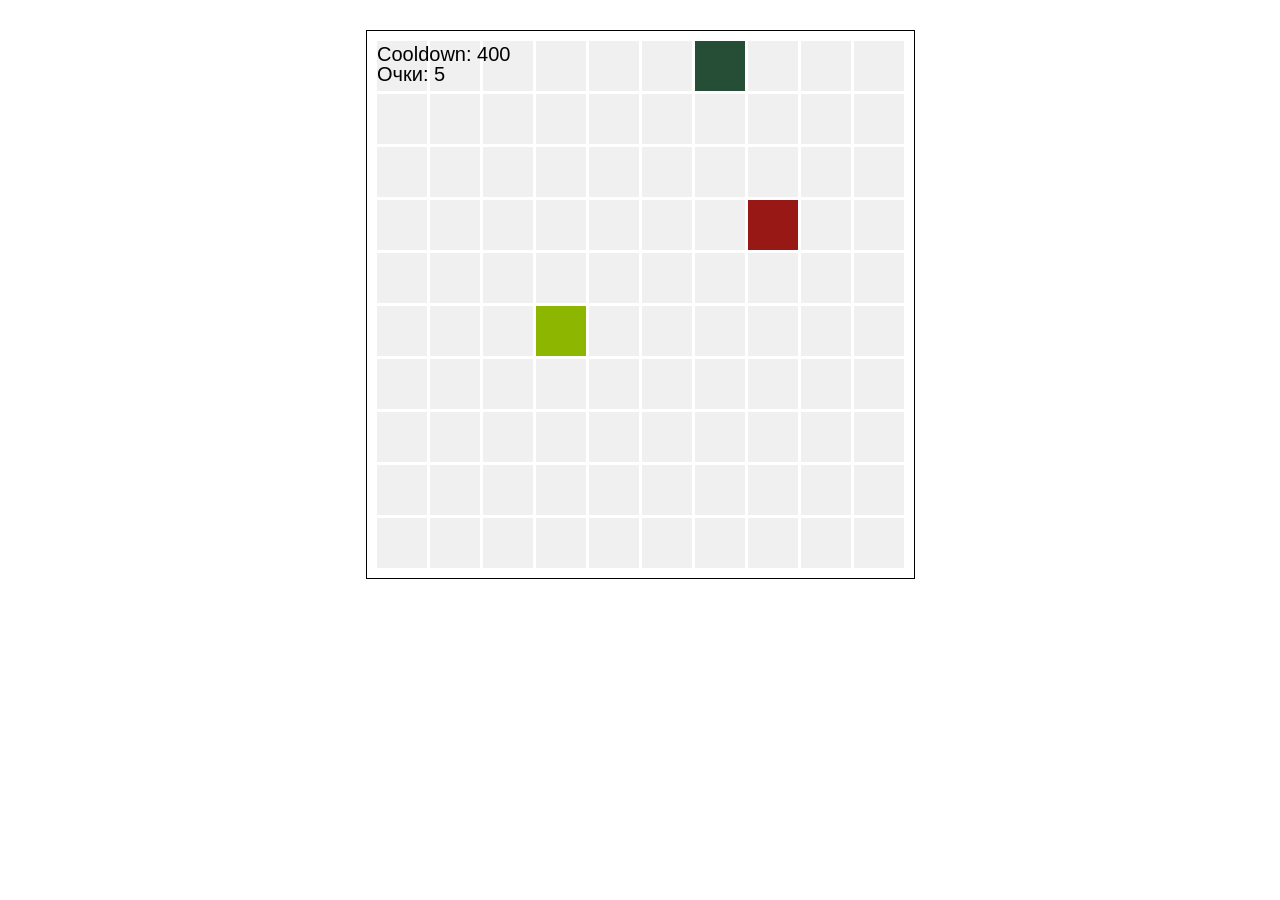
<file: Лабораторная_4/змейка/index.html>
<!DOCTYPE html>
<html lang="en">
  <head>
    <meta charset="UTF-8" />
    <title>SnakeGame</title>

    <style>
      canvas {
        display: block;
        margin-top: 30px;
        margin-right: auto;
        margin-left: auto;
        border: 1px solid black;
      }
    </style>
  </head>
  <body>
    <canvas></canvas>
    <script src="snake.js"></script>
    <script src="script.js"></script>
  </body>
</html>
</file>
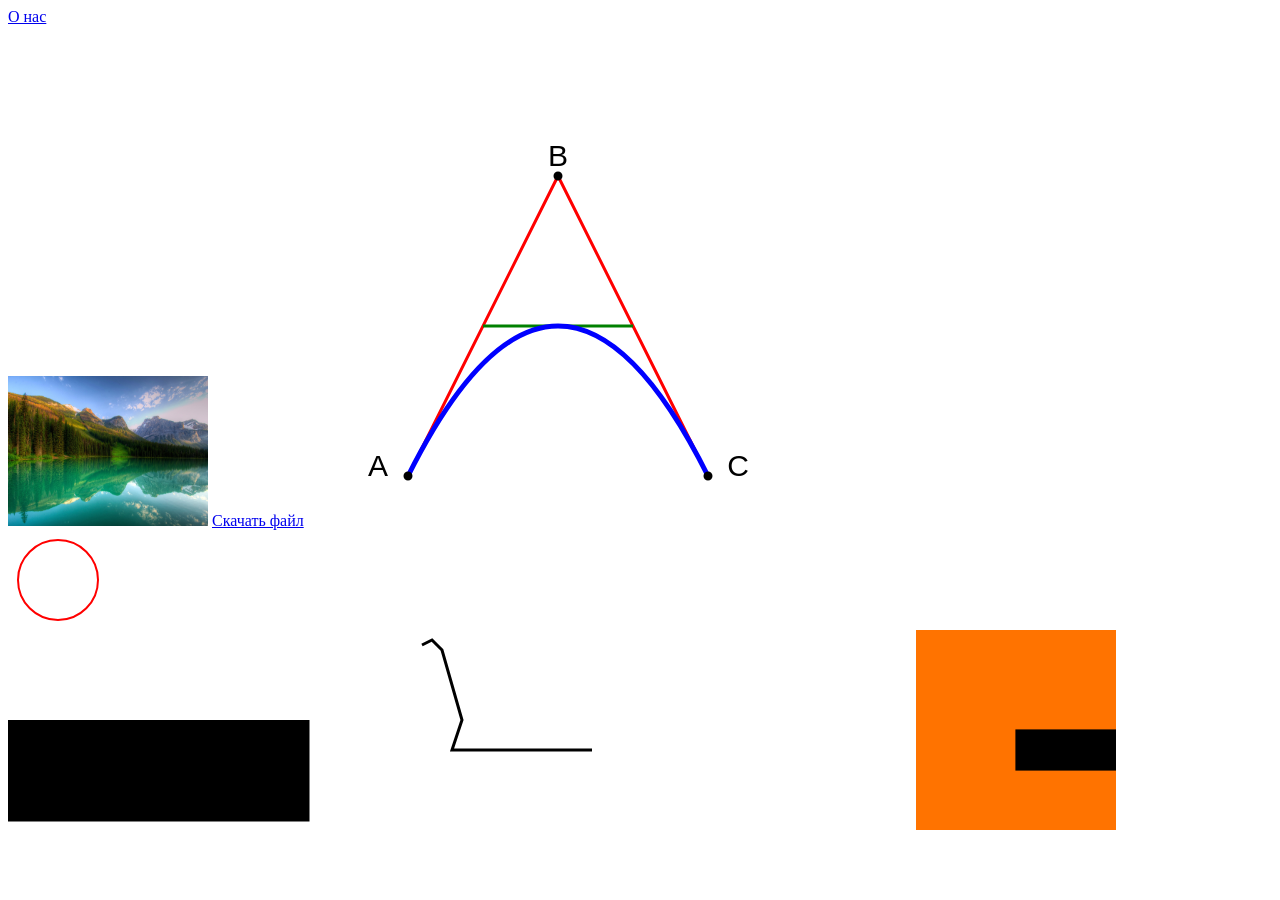
<file: Лабораторная_1/about.html>
<!DOCTYPE html>
<html lang="en">
  <head>
    <meta charset="UTF-8" />
    <meta name="viewport" content="width=device-width, initial-scale=1.0" />
    <title>Document</title>
  </head>
  <body>
    <a href="#" style="display: block; margin-bottom: 100px">О нас</a>
    <img src="./img/картинка.jpg" alt="" width="200px" height="150px" />
    <a href="./img/картинка.jpg" download="картинка.jpg">Скачать файл</a>
    <svg xmlns="http://www.w3.org/2000/svg" height="400" width="450">
      <path
        d="M100 350 250 50m0 0 150 300"
        stroke="red"
        stroke-width="3"
        fill="none"
      />
      <path d="M175 200h150" stroke="green" stroke-width="3" fill="none" />
      <path
        d="M100 350q150-300 300 0"
        stroke="#00f"
        stroke-width="5"
        fill="none"
      />
      <!-- Mark relevant points -->
      <g stroke="#000" stroke-width="3">
        <circle cx="100" cy="350" r="3" />
        <circle cx="250" cy="50" r="3" />
        <circle cx="400" cy="350" r="3" />
      </g>
      <!-- Label the points -->
      <g font-size="30" font-family="sans-serif" text-anchor="middle">
        <text x="100" y="350" dx="-30">A</text>
        <text x="250" y="50" dy="-10">B</text>
        <text x="400" y="350" dx="30">C</text>
      </g>
    </svg>
    <svg height="100" width="100" style="display: block">
      <circle
        cx="50"
        cy="50"
        r="40"
        stroke="red"
        stroke-width="2"
        fill="white"
      />
    </svg>
    <svg width="400" height="110">
      <rect
        width="300"
        height="100"
        style="fill: rgb(0, 0, 0); stroke-width: 3; stroke: rgb(0, 0, 0)"
      />
    </svg>
    <svg height="200" width="500">
      <polyline
        points="10,15 20,10 30,20 50,90, 40,120 180,120"
        style="fill: none; stroke: black; stroke-width: 3"
      />
    </svg>
    <svg
      viewBox="-250 -250 500 500"
      xmlns="http://www.w3.org/2000/svg"
      width="200"
    >
      <circle r="500" fill="#ff7300" />
      <rect
        width="300"
        height="100"
        style="fill: rgb(0, 0, 0); stroke-width: 3; stroke: rgb(0, 0, 0)"
      />
    </svg>
  </body>
</html>
</file>
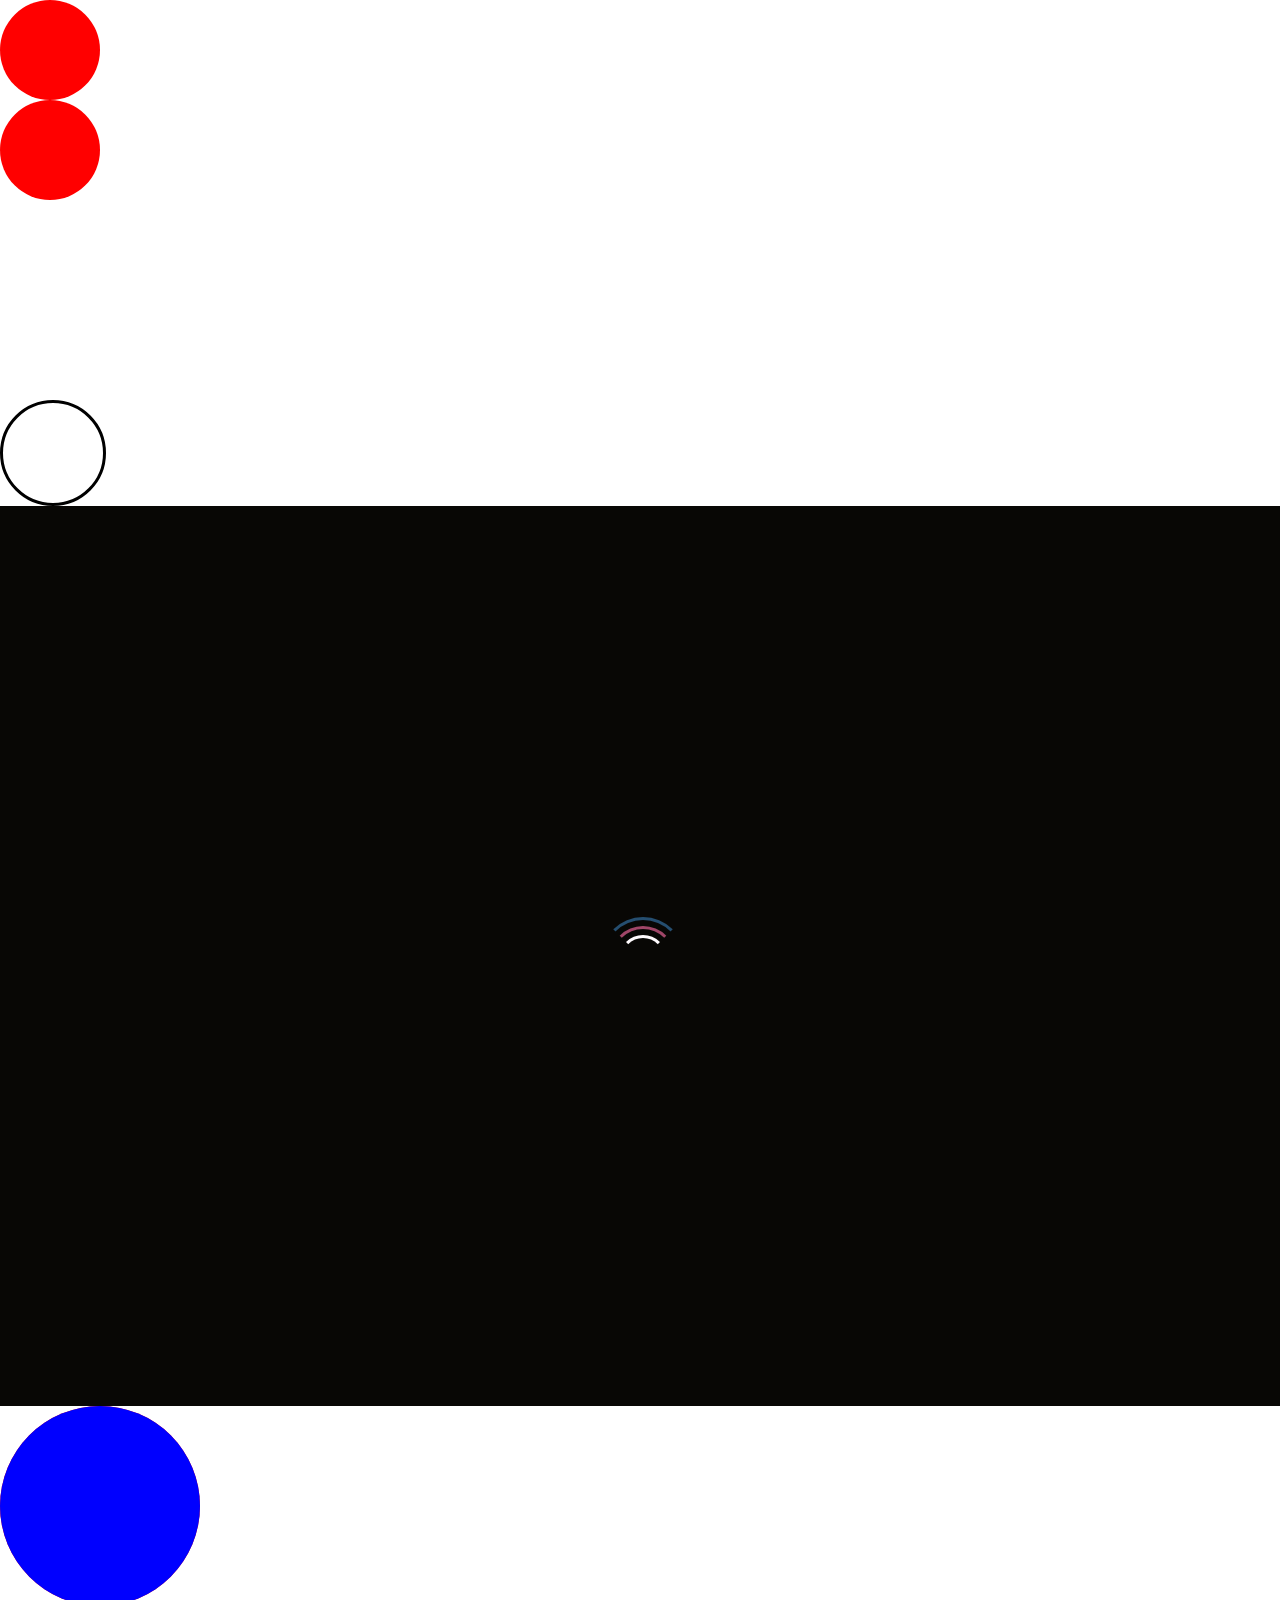
<file: Лабораторная_2/animation.html>
<!DOCTYPE html>
<html lang="en">
<head>
    <meta charset="UTF-8">
    <meta name="viewport" content="width=device-width, initial-scale=1.0">
    <title>Document</title>
    <link rel="stylesheet" href="style/animation.css">
</head>
<body>
    <div id="example"></div>
    <div id="example__1"></div>
    <div class="circle"></div>
    <div class="spin-wrapper">
        <div class="spinner">
        </div>
      </div>
      <div class="container">
        <div class="circle-1"></div>
        <div class="second-circle"></div>
    </div>

</body>
</html>
</file>
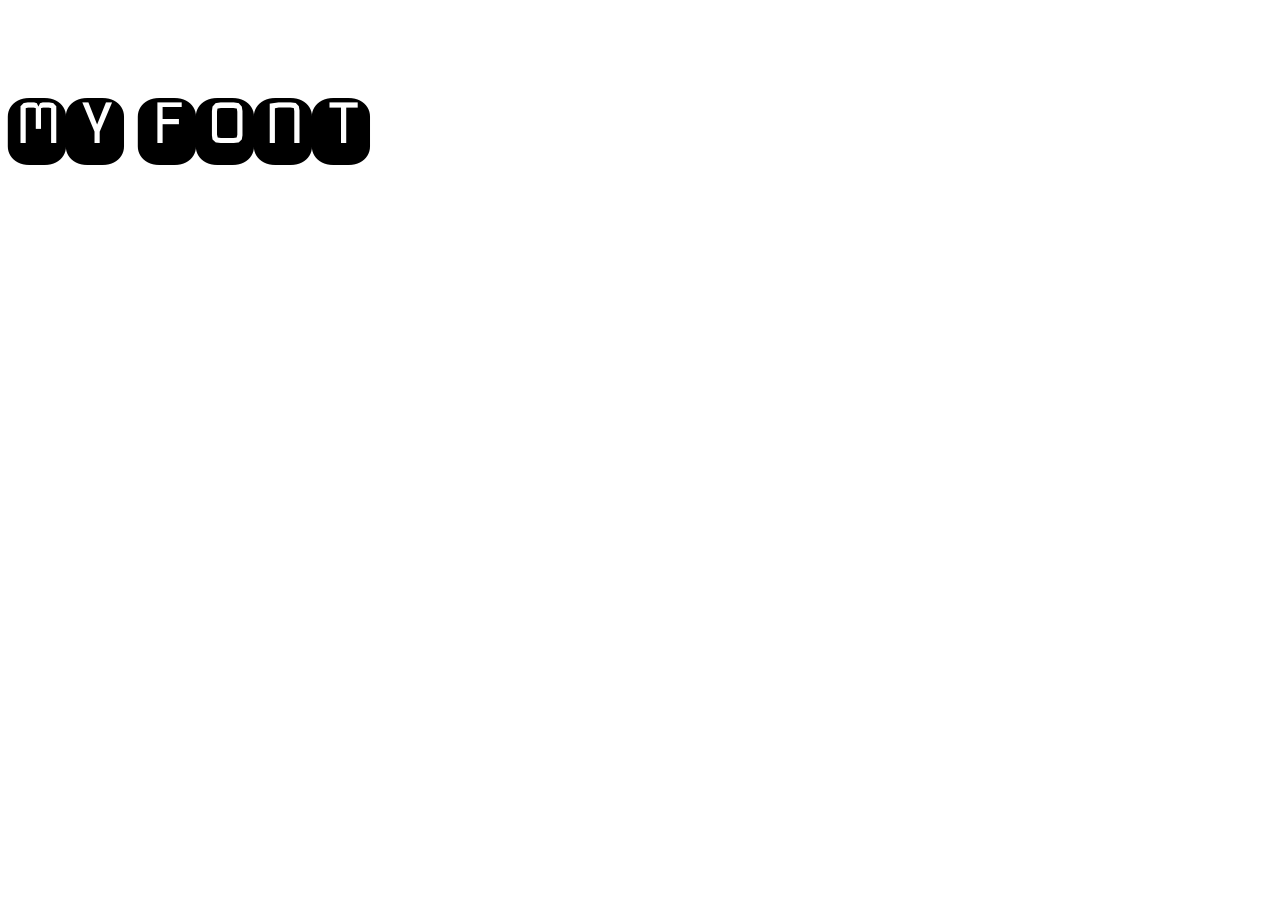
<file: Лабораторная_2/index10.html>
<!DOCTYPE html>
<html lang="en">

<head>
    <meta charset="UTF-8">
    <meta name="viewport" content="width=device-width, initial-scale=1.0">
    <title>Document</title>
    <link rel="stylesheet" href="style/style10.css">
    <link rel="preconnect" href="https://fonts.googleapis.com">
    <link rel="preconnect" href="https://fonts.gstatic.com" crossorigin>
    <link href="https://fonts.googleapis.com/css2?family=Monofett&display=swap" rel="stylesheet">
</head>

<body>
    <h1 class="font">My Font</h1>
</body>

</html>
</file>
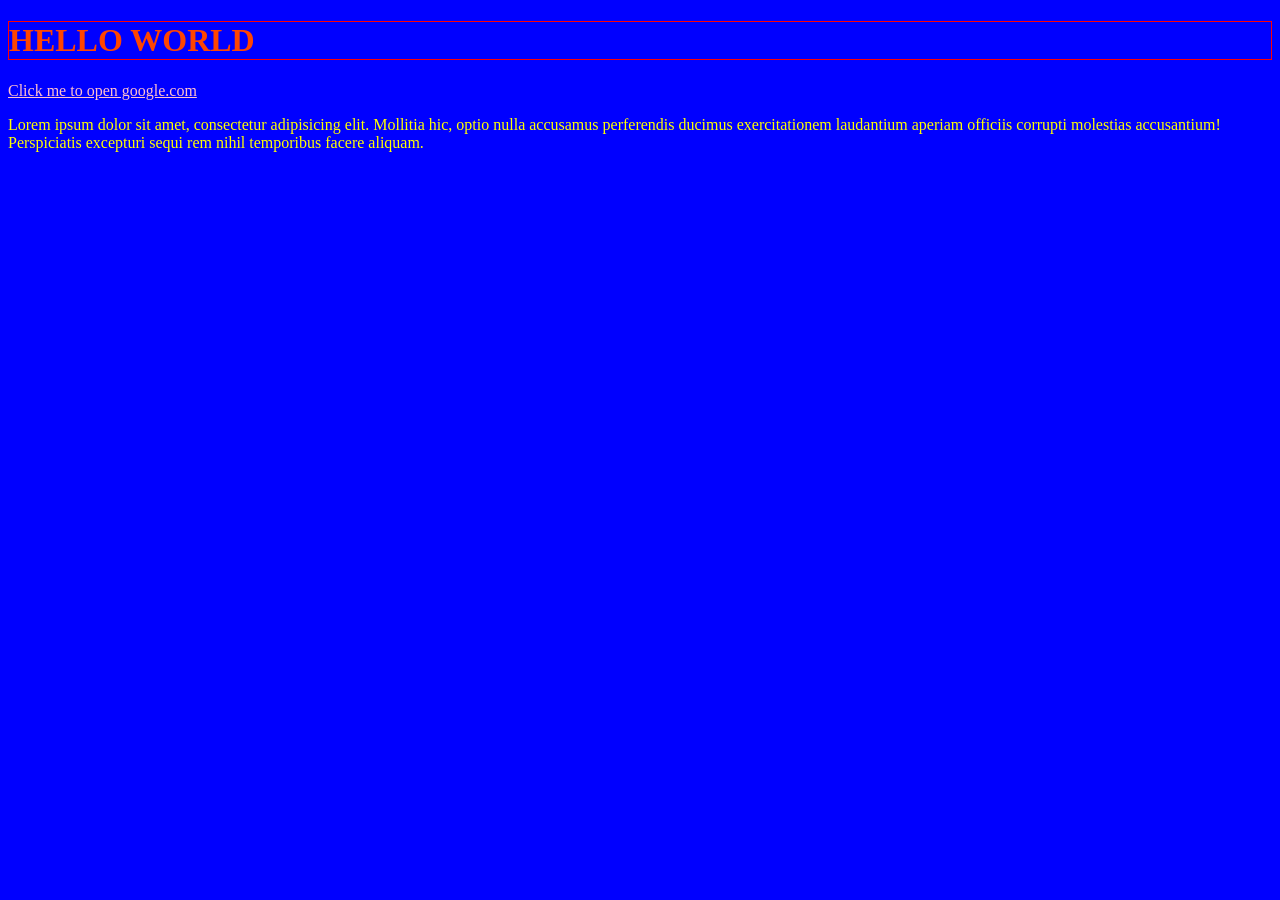
<file: Лабораторная_2/index1_1.html>
<!DOCTYPE html>
<html lang="en">
<head>
    <meta charset="UTF-8">
    <meta name="viewport" content="width=device-width, initial-scale=1.0">
    <title>Document</title>
    <style>
        p{
            color: blue;
        }
        body{
            background-color: blue;
        }
        p{
            color: yellow;
        }
        a{
            color: pink;
        }
    </style>
</head>
<body>
    <h1 style="color: orangered;border: 1px solid red;">HELLO WORLD</h1>
    <a href="https://google.com" target="_blank">Click me to open google.com</a>
    <p>Lorem ipsum dolor sit amet, consectetur adipisicing elit. Mollitia hic, optio nulla accusamus perferendis ducimus exercitationem laudantium aperiam officiis corrupti molestias accusantium! Perspiciatis excepturi sequi rem nihil temporibus facere aliquam.</p>
</body>
</html>
</file>
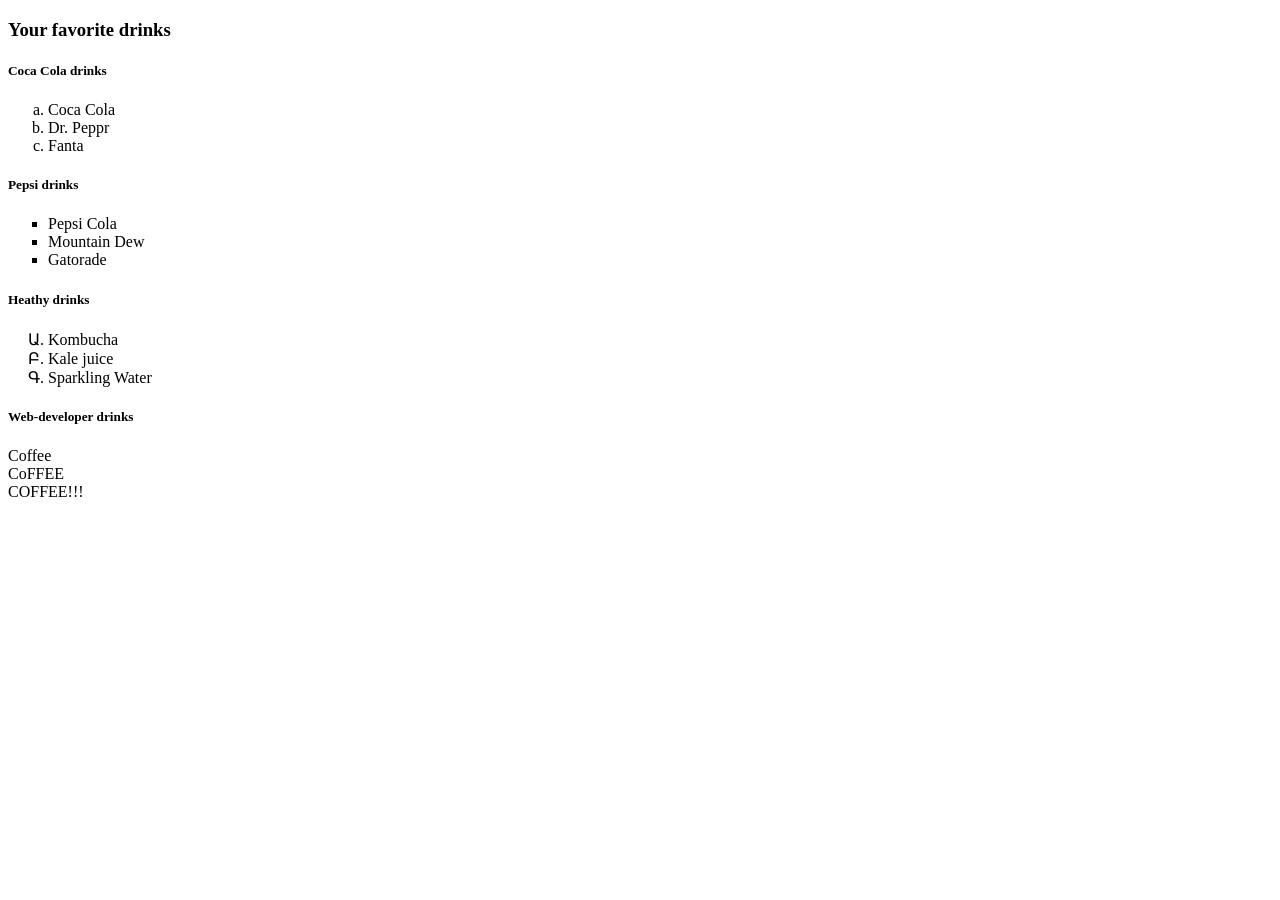
<file: Лабораторная_2/index4_3.html>
<!DOCTYPE html>
<html lang="en">
<head>
    <meta charset="UTF-8">
    <meta name="viewport" content="width=device-width, initial-scale=1.0">
    <title>Document</title>
    <link rel="stylesheet" href="style/style4_3.css">
</head>
<body>
    <h3>Your favorite drinks</h3>
    <h5>Coca Cola drinks</h5>
    <ol class="drinks_cola">
        <li>Coca Cola</li>
        <li>Dr. Peppr</li>
        <li>Fanta</li>
    </ol>
    <h5>Pepsi drinks</h5>
    <ul class="pepsi">
        <li>Pepsi Cola</li>
        <li>Mountain Dew</li>
        <li>Gatorade</li>
    </ul>
    <h5>Heathy drinks</h5>
    <ol class="Heathy">
        <li>Kombucha</li>
        <li>Kale juice</li>
        <li>Sparkling Water</li>
    </ol>
    <h5>Web-developer drinks</h5>
    <ul class="Web-developer">
        <li>Coffee</li>
        <li>CoFFEE</li>
        <li>COFFEE!!!</li>
    </ul>
</body>
</html>
</file>
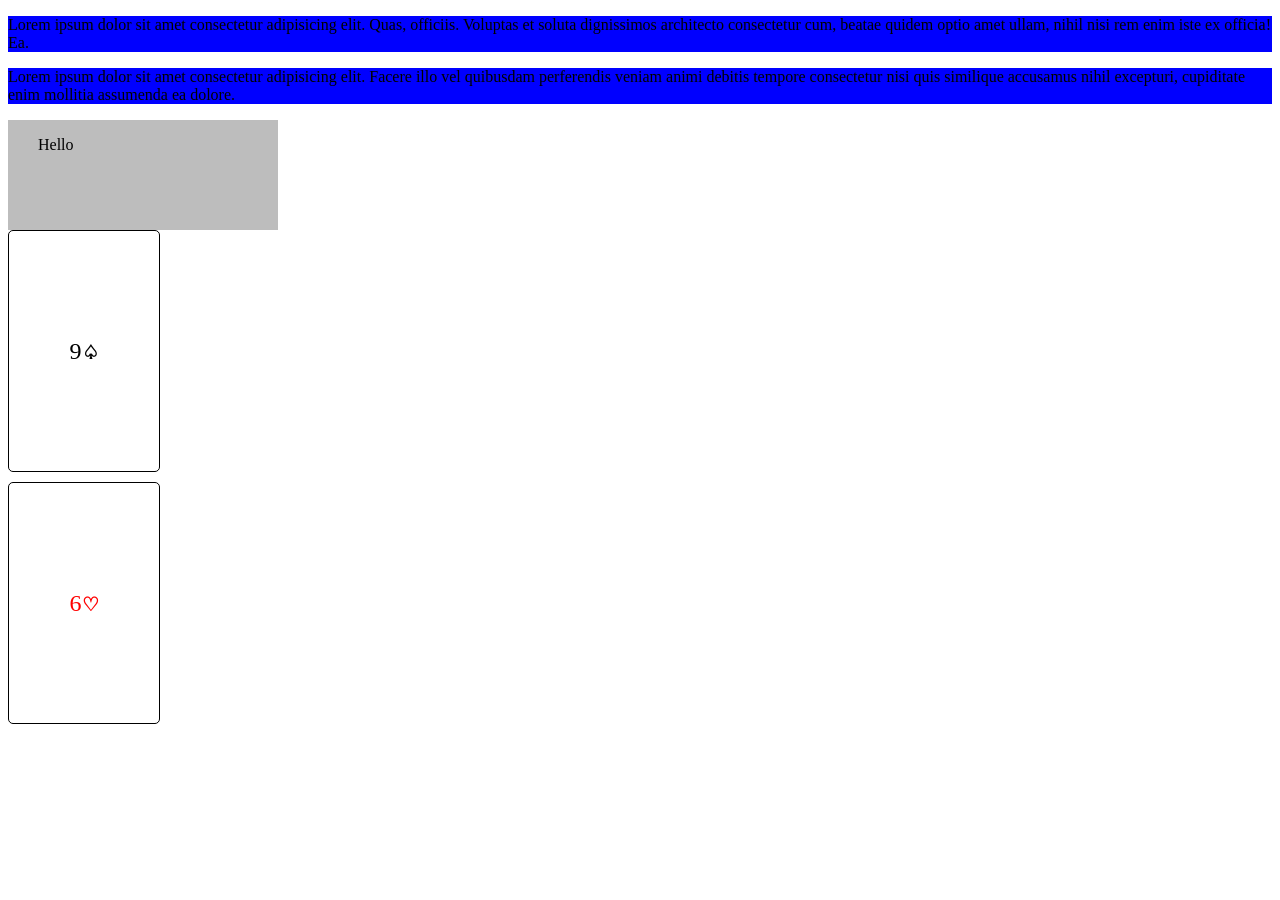
<file: Лабораторная_2/index5_1.html>
<!DOCTYPE html>
<html lang="en">
<head>
    <meta charset="UTF-8">
    <meta name="viewport" content="width=device-width, initial-scale=1.0">
    <title>Document</title>
    <link rel="stylesheet" href="style/style5_1.css">
</head>
<body>
    <p class="text__one">Lorem ipsum dolor sit amet consectetur adipisicing elit. Quas, officiis. Voluptas et soluta dignissimos architecto consectetur cum, beatae quidem optio amet ullam, nihil nisi rem enim iste ex officia! Ea.</p>
    <p class="text__two">Lorem ipsum dolor sit amet consectetur adipisicing elit. Facere illo vel quibusdam perferendis veniam animi debitis tempore consectetur nisi quis similique accusamus nihil excepturi, cupiditate enim mollitia assumenda ea dolore.</p>
    <div class="myBox"><p class="box__text">Hello</p></div>
    <div class="card spades">9</div>
    <div class="card heart">6</div>
</body>
</html>
</file>
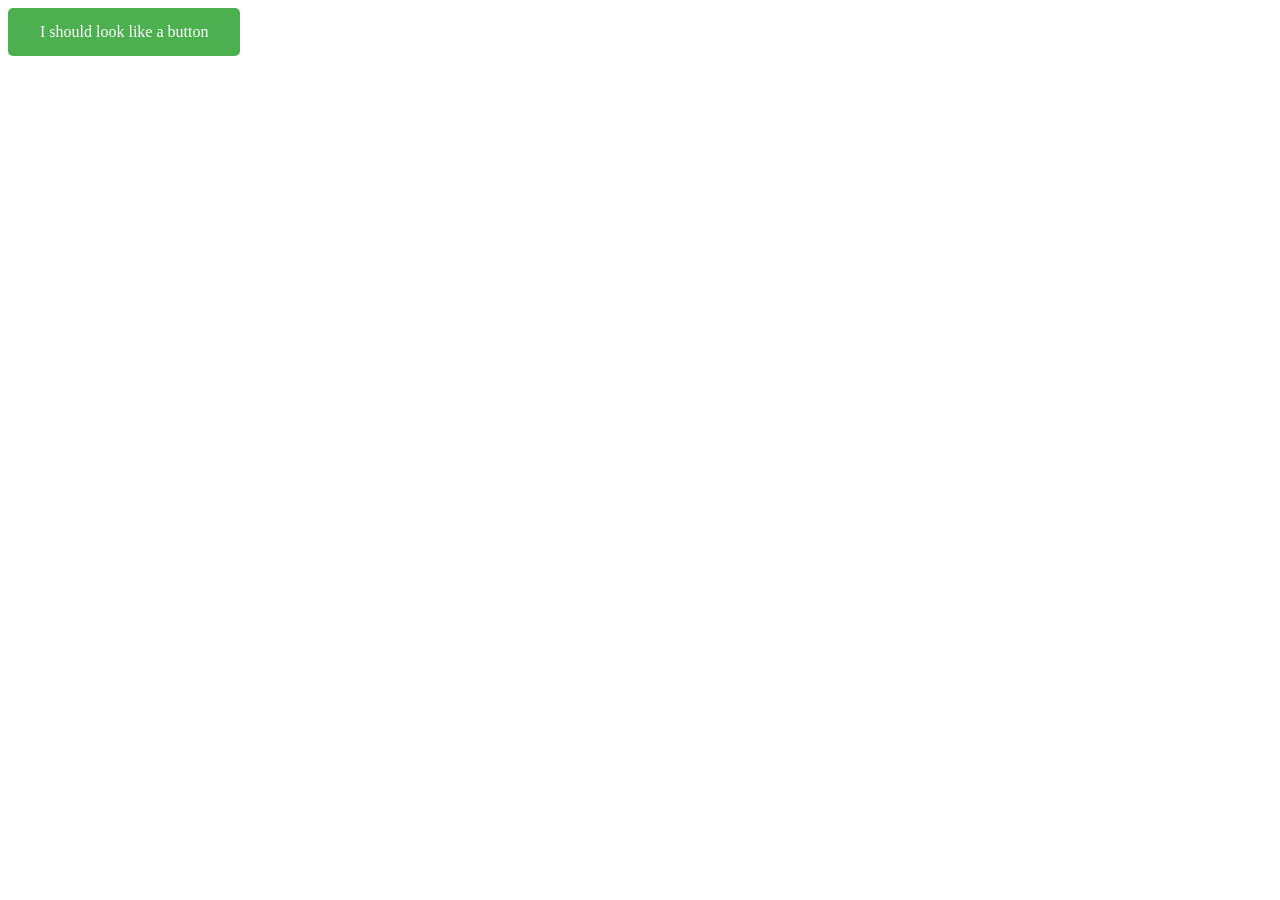
<file: Лабораторная_2/index5_4.html>
<!DOCTYPE html>
<html lang="en">
<head>
    <meta charset="UTF-8">
    <meta name="viewport" content="width=device-width, initial-scale=1.0">
    <title>Document</title>
    <link rel="stylesheet" href="style/style5_4.css">
</head>
<body>
    <span id="button1">I should look like a button</span>
</body>
</html>
</file>
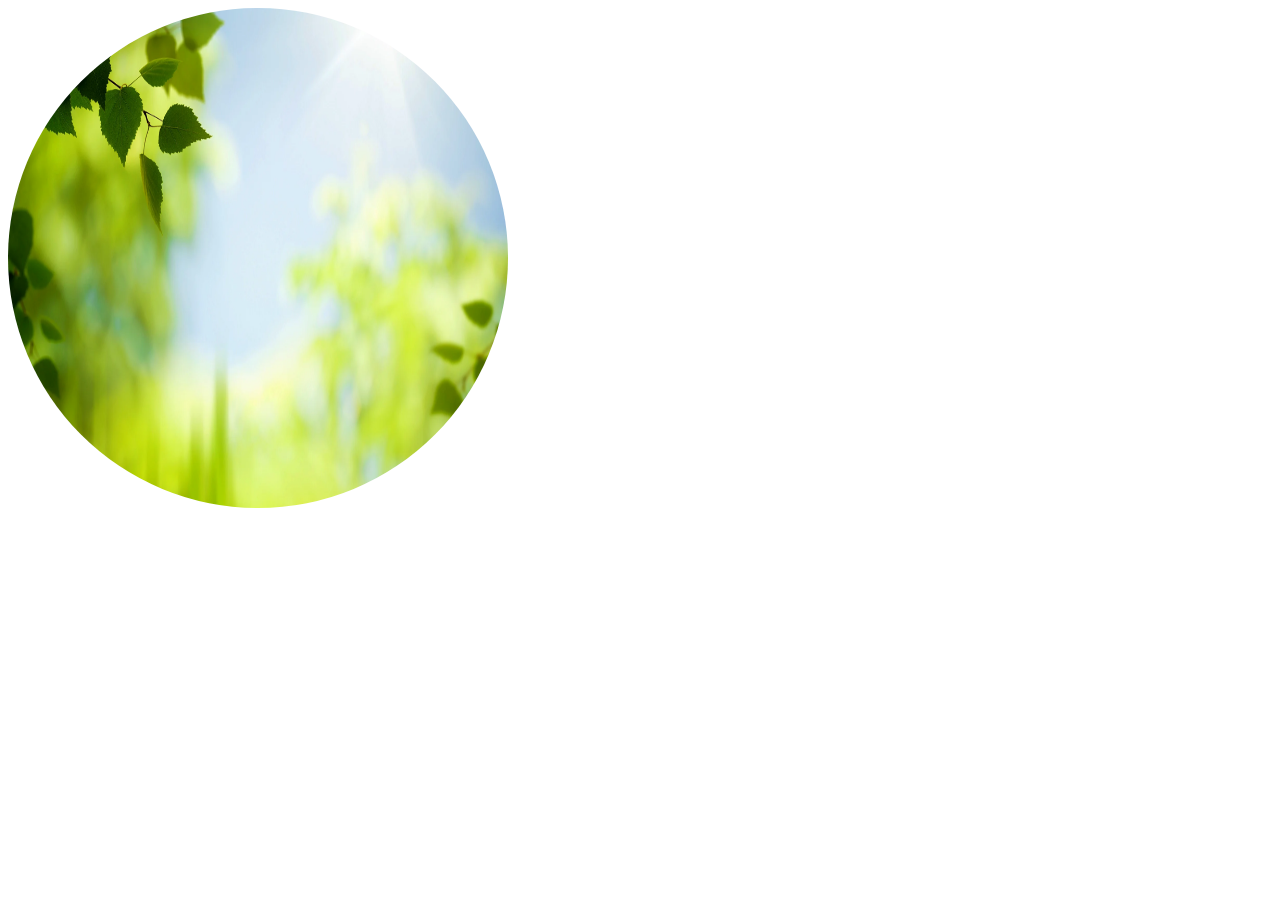
<file: Лабораторная_2/index8.html>
<!DOCTYPE html>
<html lang="en">
<head>
    <meta charset="UTF-8">
    <meta name="viewport" content="width=device-width, initial-scale=1.0">
    <title>Document</title>
    <link rel="stylesheet" href="style/style8.css">
</head>
<body>
    <img class="img" src="img/fon-dlia-prezentatsii-priroda-23.webp" alt="">
</body>
</html>
</file>
<file: Лабораторная_2/style/animation.css>
@keyframes example {
    0% { background-color: red; left: 0px; top: 0px}
    25% {background-color: yellow;left: 200px;top: 0px;}
    50% { background-color: blue;left: 200px;top: 200px;}
    75% {background-color: green;left: 0px;top: 200px;}
    100% {background-color: red;left: 0px;top: 0px;}
}


@keyframes example1 {
    0% { background-color: red; left: 0px; top: 0px}
    25% {background-color: yellow;left: 200px;top: 0px;}
    50% { background-color: blue;left: 200px;top: 200px;}
    75% {background-color: green;left: 0px;top: 200px;}
    100% {background-color: red;left: 0px;top: 0px;}
}


/* Элемент применения */
#example {
    width: 100px;
    height: 100px;
    position: relative;
    border-radius: 50%;
    background-color: red;
    animation-name: example;
    animation-duration: 10s;
    animation-iteration-count: infinite;
}

#example__1{
    width: 100px;
    height: 100px;
    position: relative;
    border-radius: 50%;
    background-color: red;
    animation-name: example;
    animation-duration: 10s;
    animation-delay: 3s;
    animation-iteration-count: infinite;
    animation-timing-function:cubic-bezier(1,1,1,1);
}




.circle {
    width: 100px;
    height: 100px;
    border-radius: 50%;
    border: 3px solid;
    animation: changeColor 3s infinite;
    margin-top: 200px;
    animation-direction:alternate;
}

@keyframes changeColor {
    0% {border-color: red;}
    50% {border-color: blue;}
    100% {border-color: green;}
    }
    body{
        min-height: 100vh;
        padding: 0px;
        margin: 0px;
      }
      
      .spin-wrapper{
        position: relative;
        width: 100%;
        height: 100vh;
        background: #080705;
      
        .spinner{
          position: absolute;
          height: 60px;
          width: 60px;
          border: 3px solid transparent;
          border-top-color: #A04668;
          top: 50%;
          left: 50%;
          margin: -30px;
          border-radius: 50%;
          animation: spin 1s linear infinite;
          
          &:before, &:after{
            content:'';
            position: absolute;
            border: 3px solid transparent;
            border-radius: 50%;
          }
          
          &:before{
            border-top-color: #254E70;
            top: -12px;
            left: -12px;
            right: -12px;
            bottom: -12px;
            animation: spin 3s linear infinite;
          }
          
          &:after{
            border-top-color: #FFFBFE;
            top: 6px;
            left: 6px;
            right: 6px;
            bottom: 6px;  
            animation: spin 4s linear infinite;
          }
        }
      }
      
      @keyframes spin{
        0% {transform: rotate(0deg);}
        100% {transform: rotate(360deg);}
      }



@keyframes emerge {
        from {
            width: 10;
            height: 10;
            opacity: 0;
        }

        to {
            width: 200px;
            height: 200px;
            opacity: 1;
        }
    }

    .container {
        position: relative;
        width: 100px;
        height: 100px;
    }

    .circle-1 {
        width: 100px;
        height: 100px;
        border-radius: 50%;
        background-color: red;
        animation: emerge 1s forwards;
        position: absolute;

    }

    .second-circle {
        width: 0;
        height: 0;
        border-radius: 50%;
        background-color: blue;
        animation: emerge 1s forwards;
        position: absolute;
        margin: 0 auto;

    }
</file>
<file: Лабораторная_2/style/style10.css>
.font{
    font-family: "Monofett", monospace;
    font-weight: 400;
    font-style: normal;
    font-size: 100px;
}
</file>
<file: Лабораторная_2/style/style4_3.css>
.drinks_cola{
    list-style-type: lower-latin;
}
.pepsi{
    list-style-type: square;
}
.Heathy{
    list-style-type: armenian;
}
.Web-developer{
    list-style-type: none;
    padding: 0;
}
</file>
<file: Лабораторная_2/style/style5_1.css>
.text__one {
    background-color: blue;

}
.text__two {
    background-color: blue;
}
.myBox{
    position: relative;
    background-color: antiquewhite;
    width: 50px;
	height: 50px;
    padding: 10px 30px 50px 190px;
    background: rgb(189, 189, 189)  url(https://cdn.fishki.net/upload/post/2018/01/06/2476212/3-00.jpg?raw=true) 100px / contain no-repeat;

}
.box__text{
    position: absolute;
    left: 30px;
    top: 0;
}
.card {
	width: 150px;
	height: 240px;
	border: 1px solid black;
	text-align: center;
	line-height: 240px;
	border-radius: 5px;
	font-size: 1.5rem;
}
.card:after {
	font-size: 80%;
	font-weight: bold;
}
.card:not(:last-child)
{
    margin: 0 0 10px 0 ;
}
.spades,
.spades:after {
	content: "♤";
	color: black;
}

.heart,
.heart:after {
	content: "♡";
	color: red;
}
</file>
<file: Лабораторная_2/style/style5_4.css>
#button1 {
	background-color: #4caf50; /* Green */
	color: white;
	padding: 15px 32px;
	text-align: center;
	display: inline-block;
	border-radius: 5px;
    cursor: pointer;
}
</file>
<file: Лабораторная_2/style/style8.css>
.img{
    display: block;
    border-radius: 50%;
    width: 500px;
    height: 500px;
}
</file>
